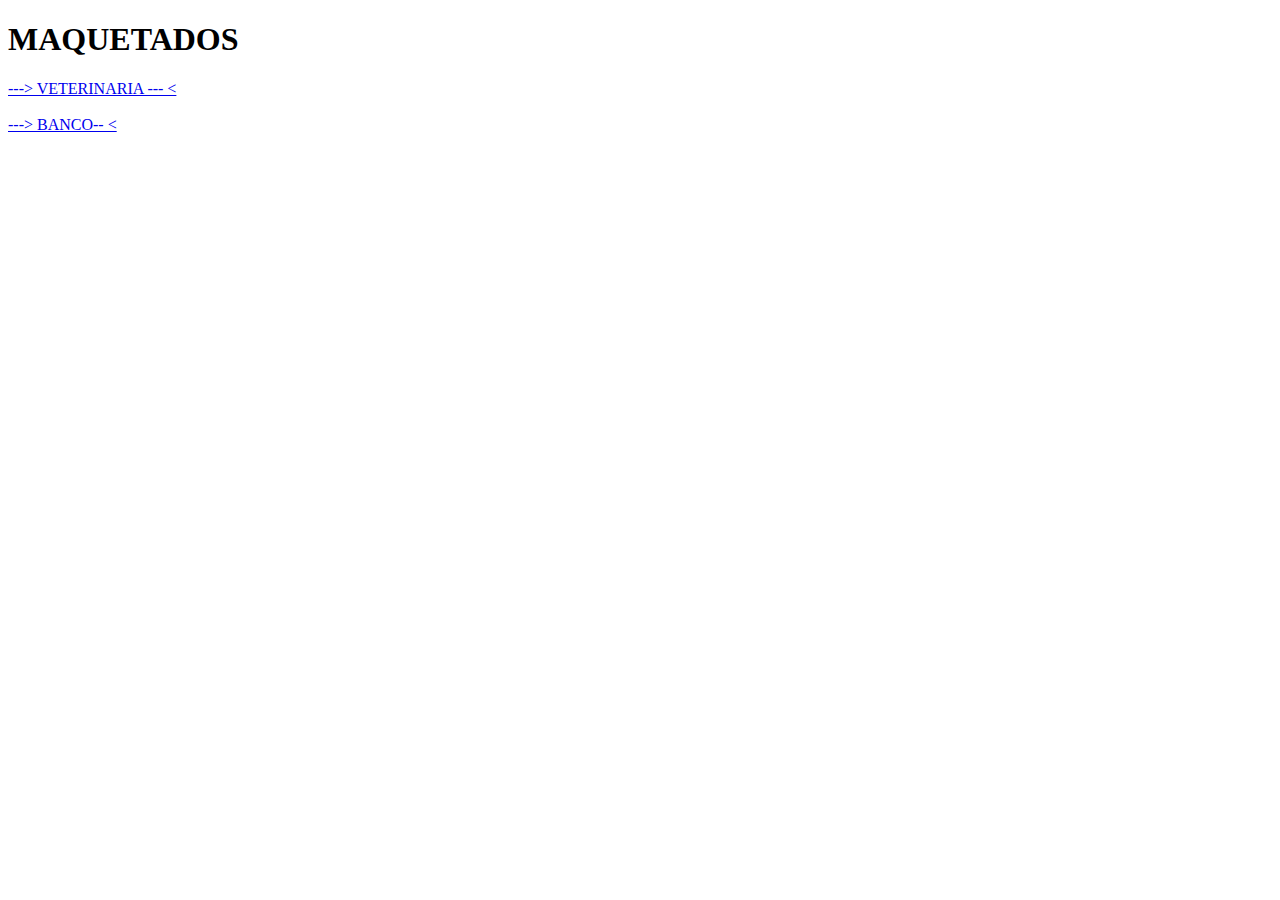
<file: index.html>
<!DOCTYPE html>
<html lang="es">
<head>
  <meta charset="utf-8">
  <title>Pagina Principal</title>
  </head>
<body>
  <h1>MAQUETADOS</h1>
<a href="Paginas/veterinaria1.html">---> VETERINARIA --- < </a>
<br>
<br>
<a href="Paginas/banco2.html">---> BANCO-- < </a>
</body>
</html>
</file>
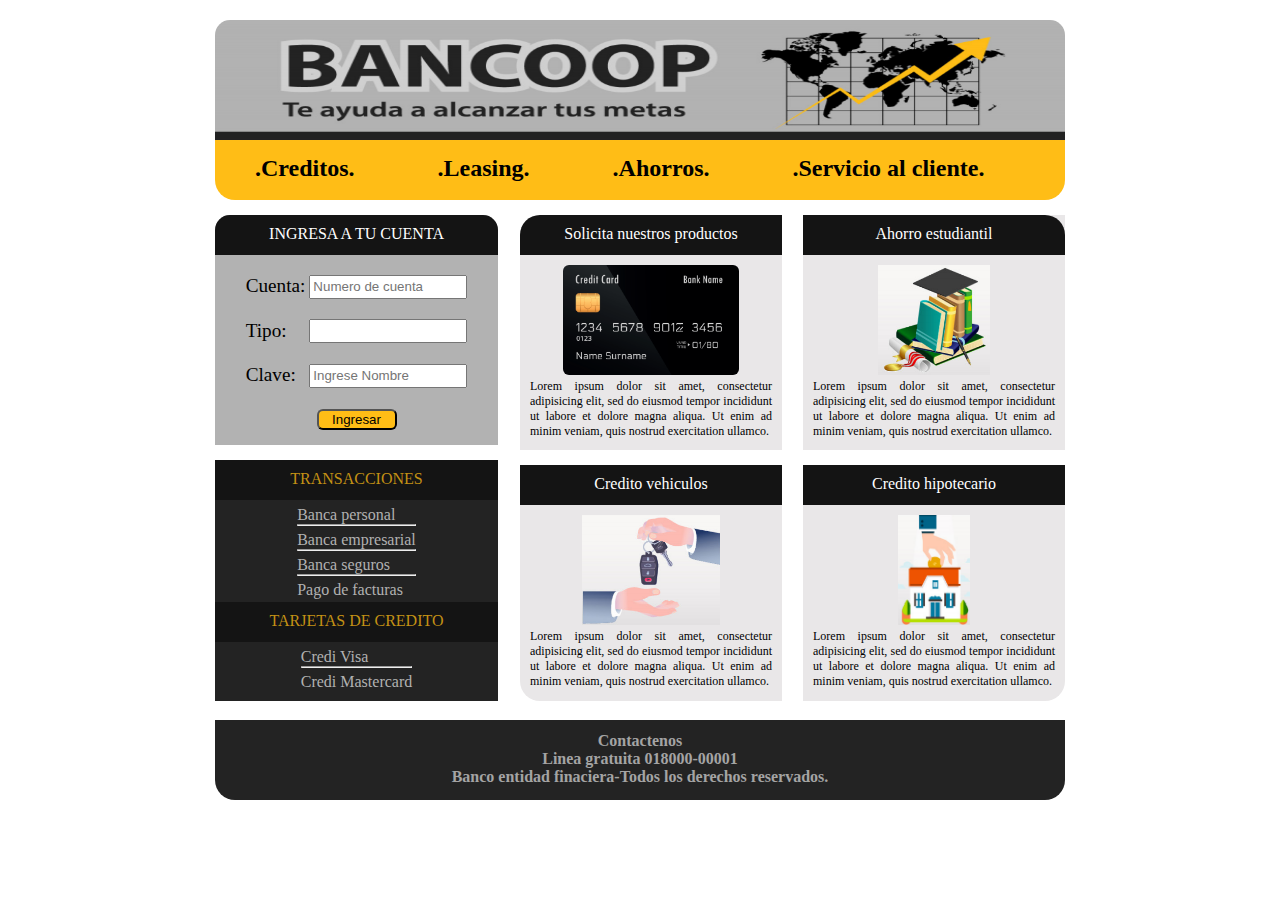
<file: Paginas/banco2.html>
<!DOCTYPE html>
<html lang="es">
<head>
	<meta charset="utf-8">
	<title>Banco</title>
	<link rel="stylesheet" type="text/css" href="banco.css" media="screen"/>
</head>
<body>
<main>
  <header>
      <img src="..\Imagenes\banco.png" alt="">
    </header>
	<nav>
		<ul><h2>
			<li>.Creditos.</li>
			<li>.Leasing.</li>
			<li>.Ahorros.</li>
			<li>.Servicio al cliente.</li></h2>
		</ul>
	</nav>
	<aside>
		<article class="ingreso"><center>
      <header class="titulo" style="border-radius: 15px 15px 0px 0px">
      <label>INGRESA A TU CUENTA</label>
    </header>
			<table>
				<tr>
					<td class="dato"><label>Cuenta:</label></td>
					<td class="dato"><input type="text" name="" placeholder="Numero de cuenta"></td>
				</tr>
				<tr>
					<td class="dato"><label>Tipo:</label></td>
					<td class="dato"><input type="text" name=""></td>
				</tr>
				<tr>
					<td class="dato"><label>Clave:</label></td>
					<td class="dato"><input type="text" name="" placeholder="Ingrese Nombre"></td>
				</tr>
			</table><button>Ingresar</button></center>
		</article>
		<article class="aparte1"><center>
			<header class="titulo"; style="color: #C39115">TRANSACCIONES</header>
			<table>
				<tr>
					<td class="textos">Banca personal <hr></td>
					<td class="textos">Banca empresarial <hr></td>
					<td class="textos">Banca seguros <hr></td>
					<td class="textos">Pago de facturas</td>
				</tr>
			</table>
			<header class="titulo"; style="color: #C39115">TARJETAS DE CREDITO</header>
			<table>
				<tr>
					<td class="textos">Credi Visa <hr></td>
					<td class="textos">Credi Mastercard</td>
				</tr>
			</table>
		</center></article>
	</aside>
	<section><center>
		<article class="seccion">
      <header class="titulo" style="border-radius: 20px 0px 0px 0px">Solicita nuestros productos</header>
      <img src="..\Imagenes\tarjeta.png" style="border-radius: 6px;"><p class="letra">Lorem ipsum dolor sit amet, consectetur adipisicing elit, sed do eiusmod tempor incididunt ut labore et dolore magna aliqua. Ut enim ad minim veniam, quis nostrud exercitation ullamco.</p>
    </article>
		<article class="seccion1">
      <header class="titulo" style="border-radius: 0px 20px 0px 0px">Ahorro estudiantil</header>
      <img src="..\Imagenes\libros.png"><p class="letra">Lorem ipsum dolor sit amet, consectetur adipisicing elit, sed do eiusmod tempor incididunt ut labore et dolore magna aliqua. Ut enim ad minim veniam, quis nostrud exercitation ullamco.</p>
    </article>
		<article class="seccion2">
      <header class="titulo">Credito vehiculos</header>
      <img src="..\Imagenes\llaves.png"><p class="letra">Lorem ipsum dolor sit amet, consectetur adipisicing elit, sed do eiusmod tempor incididunt ut labore et dolore magna aliqua. Ut enim ad minim veniam, quis nostrud exercitation ullamco.</p>
    </article>
		<article class="seccion3">
      <header class="titulo">Credito hipotecario</header>
      <img src="..\Imagenes\casa.png"><p class="letra">Lorem ipsum dolor sit amet, consectetur adipisicing elit, sed do eiusmod tempor incididunt ut labore et dolore magna aliqua. Ut enim ad minim veniam, quis nostrud exercitation ullamco.</p>
    </article>
	</center></section>
	<footer><p id="contactos">
    <center><h4>Contactenos <br>Linea gratuita 018000-00001 <br>Banco entidad finaciera-Todos los derechos reservados.</h4></p></center></footer>
    </main>
</body>
</html>
</file>
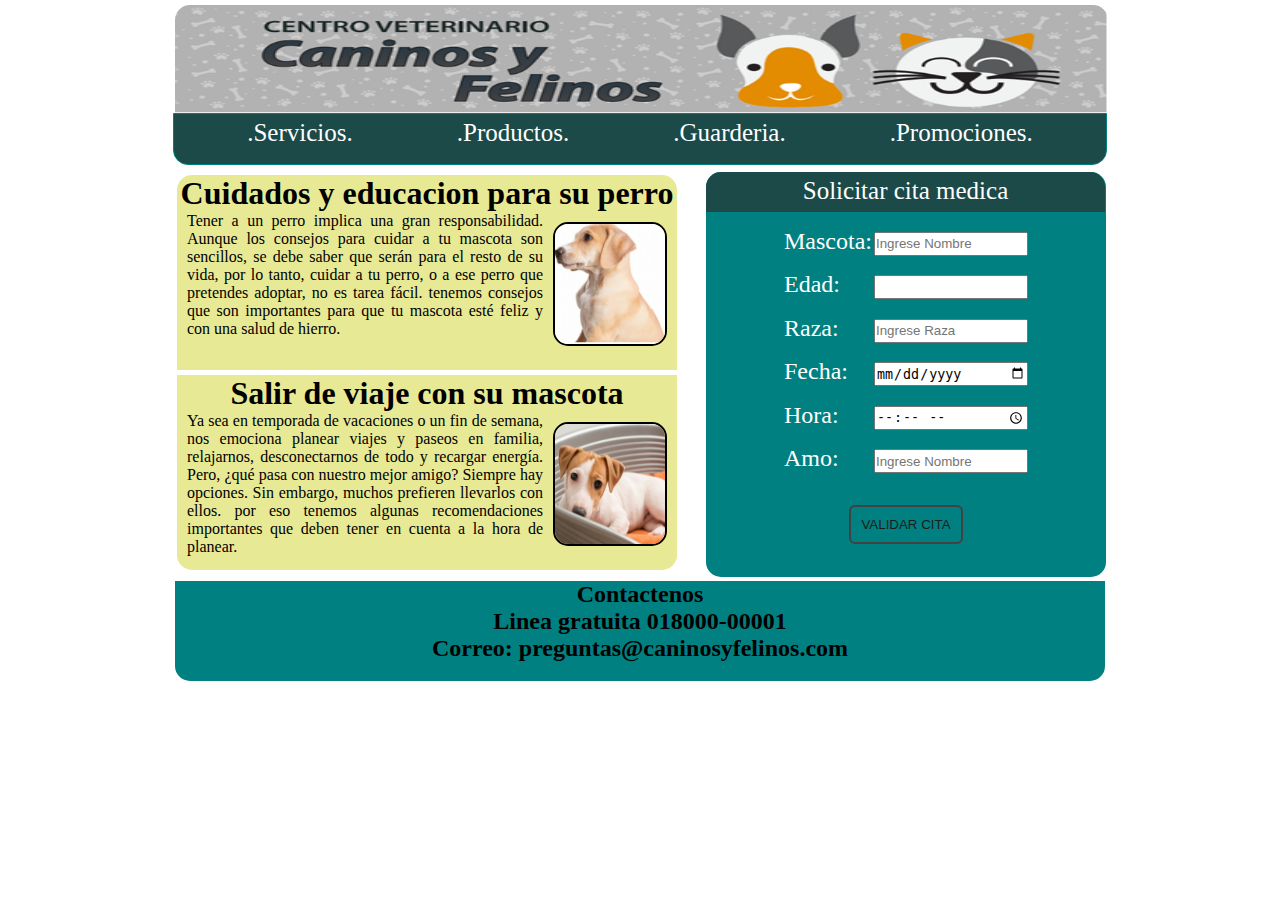
<file: Paginas/veterinaria1.html>
<!DOCTYPE html>
<html lang="en" dir="ltr">
  <head>
    <meta charset="utf-8">
    <title>Maquetado</title>
    <link rel="stylesheet" type="text/css" href="veterinaria.css" media="screen"/>
  </head>
  <body>
     <main id="main"/>
       <header>
      <img src="..\Imagenes\perro.png" alt="">
       </header>
          <nav>
            <ul>
              <li>.Servicios.</li>
              <li>.Productos.</li>
              <li>.Guarderia.</li>
              <li>.Promociones.</li>
            </ul>
          </nav>
          <section>
                <article id="a1">
                  <h1>Cuidados y educacion para su perro</h1>
                         <p><img src="..\Imagenes\articulo1.png" alt="">Tener a un perro implica una gran responsabilidad.
                     Aunque los consejos para cuidar a tu mascota son sencillos,
                     se debe saber que serán para el resto de su vida, por lo tanto,
                    cuidar a tu perro, o a ese perro que pretendes adoptar, no es tarea fácil.
                     tenemos consejos que son importantes para que tu mascota esté feliz y con una salud de hierro.
                         </p>

                </article>
                <article id="a2">
                  <h1>Salir de viaje con su mascota</h1>
                       <p><img src="..\Imagenes\articulo2.png" alt=""> Ya sea en temporada de vacaciones o un fin de semana,
                     nos emociona planear viajes y paseos en familia, relajarnos, desconectarnos de todo y recargar energía. Pero, ¿qué pasa con nuestro mejor amigo? Siempre hay opciones.
                     Sin embargo, muchos prefieren llevarlos con ellos.
                    por eso tenemos algunas recomendaciones importantes que deben tener en cuenta a la hora de planear.
                      </p>
                </article>
          </section>
         <aside>
           <header>Solicitar cita medica</header>
           <table>
             <tr>
               <td><label for="">Mascota:</label></td>
               <td><input type="text" name="" value="" placeholder="Ingrese Nombre"></td>
             </tr>
             <tr>
               <td><label for="">Edad:</label></td>
               <td><input type="number" name="" value="" placeholder=""></td>
             </tr>
             <tr>
               <td><label for="">Raza:</label></td>
               <td><input type="text" name="" value="" placeholder="Ingrese Raza"></td>
             </tr>
             <tr>
               <td><label for="">Fecha:</label></td>
               <td><input type="date" name="" value="" placeholder=""></td>
             </tr>
             <tr>
               <td><label for="">Hora:</label></td>
               <td><input type="time" name="" value="" placeholder=""></td>
             </tr>
             <tr>
               <td><label for="">Amo:</label></td>
               <td><input type="text" name="" value="" placeholder="Ingrese Nombre"></td>
             </tr>
           </table>
           <div class="button-container-div">
           <button>VALIDAR CITA</button>
           </div>
        </aside>
        <footer>
          <h1>Contactenos</h1>
          <h1>Linea gratuita 018000-00001</h1>
          <h1>Correo: preguntas@caninosyfelinos.com</h1>
        </footer>
</body>
</html>
</file>
<file: Paginas/banco.css>
*{
	margin: 0px;
}

main{
	margin: auto;
	height: 780px;
	width: 850px;
	margin-top: 20px;
}

header{
	height: 120px;
	width: 850px;
}

nav{
	background-color: #FFBD16;
	height: 60px;
	width: 850px;
	margin-bottom: 15px;
	border-radius: 0px 0px 20px 20px;
}

ul{
	padding-top: 15px;
}

li{
	display: inline;
	padding-right: 77px;
}


aside{
	height: 490px;
	width: 283px;
	margin-bottom: 15px;
	float: left;
}

#menu{
	list-style: none;
}

section{
	height: 490px;
	width: 545px;
	margin-left: 15px;
	margin-bottom: 15px;
	float: right;
}

footer{
	background-color: #232323;
  color: #A4A4A4;
	border-radius: 0px 0px 20px 20px;
	margin-bottom: 10px;
	height: 80px;
	width: 850px;
	clear: both;
}


header img{
	height: 100%;
	width: 100%;
	border-radius: 15px 15px 0px 0px;
}

p{
	padding-top: 12px;
}

#contactos{
	margin-top: 15px
}

.seccion{
	background-color: #E9E7E8;
	float: left;
	border-radius: 20px 0px 0px 0px;
	height: 235px;
	width: 262px;
}

.seccion1{
	background-color: #E9E7E8;
	float: right;
	border-radius: 20px 0px 0px 0px;
	height: 235px;
	width: 262px;
}

.seccion2{
	background-color: #E9E7E8;
	float: left;
	border-radius: 0px 0px 0px 20px;
	height: 236px;
	width: 262px;
	margin-top: 15px;
}

.seccion3{
	background-color: #E9E7E8;
	float: right;
    border-radius: 0px 0px 20px 0px;
	height: 236px;
	width: 262px;
	margin-top: 15px;
}

.ingreso{
	background-color: #B2B2B2;
	margin-bottom: 15px;
	height: 230px;
	width: 100%;
	border-radius: 15px 15px 0px 0px;
}

.aparte1{
	background-color: #232323;
	height: 241px;
	width: 100%;
	display: block;
}

.titulo{
	background-color: #141414;
	color: white;
	padding-top: 10px;
	width: 100%;
	height: 30px;
}

.lista{
	color: #B1B1B1;
	list-style: none;
	margin-left: 16px;
}

.dato{
	padding-top: 17px;
   font-size: larger;

}

.textos{
	display: block;
	color: #B1B1B1;
	margin-top: 3px;
}

button{
	background-color: #FFBD16;
	margin-top: 18px;
	border-radius:6px;
	width: 80px;
}

article img{
	margin-top: 10px;
	height: 110px;
	width: 70px:;
}

.letra{
	padding: 0px 10px 10px 10px;
	font-size: 12px;
	text-align: justify;
}

input{
  width:150px;
  height:18px;
}
</file>
<file: Paginas/veterinaria.css>
*{
  margin: 0;
  padding: 0;
}

main{
  height:700px;
  width: 940px;
  margin: auto;
  margin-top: auto;
}

header{
  height: 100px;
  width: 920px;
  padding: 5px;
}

header img{
  width: 100%;
  height: 108px;
  width: 933px;
  border-top-left-radius:15px;
  border-top-right-radius: 15px;
}

nav{
  border: 1px solid #008080;
  background: #1B4A48;
  margin: 3px;
  padding: 5px;
  height: 40px;
  text-align:center;
  border-bottom-left-radius: 15px;
  border-bottom-right-radius: 15px;
}

nav ul{
  list-style: none;
  padding-top: 10px,
}

nav ul li{
  display: inline;
  color: #FFFFFF;
  padding: 30px 50px 30px 50px;
  font-size: 25px;

}

section{
  float: left;
  padding: 2px;
  width: 500px;
  height: 400px;
}

article{
background: #E8E995;
height: 195px;
margin: 5px;
width: 500px;

}

#a1{
  border-top-left-radius: 15px;
  border-top-right-radius: 15px;
}

#a2{
  border-bottom-left-radius: 15px;
  border-bottom-right-radius: 15px;
}

article h1{
  text-align:center;
}

article p{
  text-align:justify;
  margin-left: 10px;
  display: inline-table;

}

article img{
  border: 2px solid black;
  float:right;
 border-radius: 15px;
 margin: 10px;
 height: 120px;
 width:110px;
}

aside{
  background: #008080;
  float: right;
  border-radius: 15px;
  margin:  4px;
  width: 400px;
  height: 405px;
}

aside header{
  text-align: center;
  color: #FFFFFF;
  background-color:#1B4A48;
  border-top-left-radius: 15px;
  border-top-right-radius: 15px;
  height:30px;
  width: 389px;
  font-size:25px;
}

aside table{
  color:white;
  align-items:center;
  font-size:x-large;
  margin:auto;
}

td{
	padding-top: 13px;
	color: #FFFFFF;
}

input{
  width:150px;
  height:20px;
}

.button-container-div {
           width: auto;
           height: auto;
           display: grid;
           margin: 30px;
       }
       button {
           background-color:#008080;
           color:#1C1C1C ;
           border: 2px solid #424242;
           padding: 10px;
           width: auto;
           margin: auto;
           border-radius:6px;
       }

footer{
  background: #008080;
  clear: both;
  height: 100px;
  width: 930px;
  margin: auto;
  border-bottom-left-radius: 15px;
  border-bottom-right-radius: 15px;
}

footer h1{
  text-align: center;
  font-size:x-large;
}
</file>
